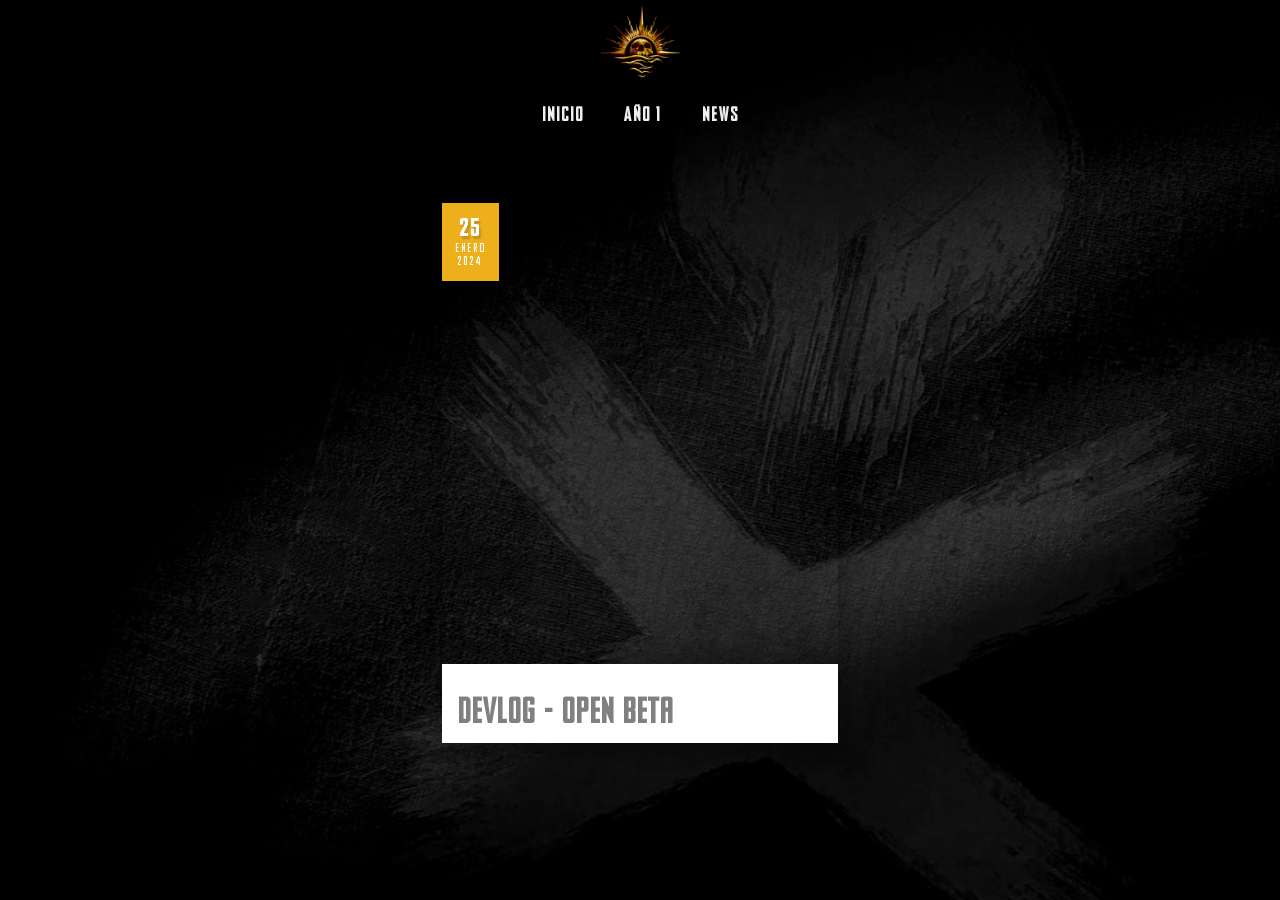
<file: news.html>
<!DOCTYPE html>
<html lang="en">

<head>
    <meta charset="UTF-8">
    <meta name="viewport" content="width=device-width, initial-scale=1.0">
    <title>Skull and bones ESP</title>
    <meta name="author" content="Anto Orza">
    <meta name="description" content="Únete a Skull and Bones ESP, la mayor comunidad hispanohablante de Discord. Encuentra compañeros de juego y descubre contenido interesante. (ESP / LATAM)">
    <meta name="copyright" content="© 2024 Anto Orza">
    <link rel="stylesheet" href="src/style.css">
    <link rel="stylesheet" href="src/styles_news.css">
    <link rel="icon" href="/img/1logo_skull.ico" type="image/x-icon">

</head>

<body>
    <header>
        <div class="img-container">
            <img class="img2" src="/img/logo_skullandbones.png" alt="Skull and bones ESP discord logo">
        </div>
        <nav>
            <ul>
                <li><a href="index.html">Inicio</a></li>
                <li><a href="año1.html">Año 1</a></li>
                <li><a href="news.html">News</a></li>
            </ul>
        </nav>
    </header>
    <div class="row">
        <div class="News1 card">
            <div class="wrapper">
                <div class="date">
                    <span class="day">25</span>
                    <span class="month">Enero</span>
                    <span class="year">2024</span>
                </div>
                <div class="data">
                    <div class="content">
                        <!--<span class="author">NOMBRE</span> -->
                        <h1 class="title"><a class="a-new" href="https://www.ubisoft.com/es-es/game/skull-and-bones/news-updates/63lU49UJ7nEm7pv4xwBf68/devblog-open-beta">DEVLOG - open beta</a></h1>
                        <p class="text">Saludos capitanes,

                            La marea está subiendo una vez más. Pronto será el momento de explorar las aguas de Skull
                            and Bones en PC
                            (Ubisoft Connect y Epic Games Store), PS5 y Xbox series X|S durante la Beta abierta.

                            Prepárate para levantar el ancla y poner a prueba tu temple del 8 al 11 de febrero.</p>
                    </div>
                </div>
            </div>
</body>

</html>
</file>
<file: src/style.css>
@font-face{font-family:"AgencyGothicCT-Condensed";src:url("/fuente/AgencyGothicCT-Condensed.woff2") format("woff2"),url("/ffuente/AgencyGothicCT-Condensed.woff") format("woff"),url("/ffuente/AgencyGothicCT-Condensed.ttf") format("ttf");font-weight:normal;font-style:normal;}[class~=img-container],header.fixed ul{display:flex;}[class~=img-container]{justify-content:center;}[class~=img-container]{align-items:center;}body{margin-left:0;}nav ul{list-style:none;}nav a:hover::before{visibility:visible;}.img2{height:5.3125pc;}.img2{width:5.3125pc;}.img2{margin-bottom:15px;}.noticias,body{margin-bottom:0;}nav ul li:nth-child(2),nav ul li:nth-child(1),[class~=titulo-eslogan],header[class~=fixed]{text-align:center;}body{margin-right:0;}nav a:hover::before{transform:scaleX(1);}header[class~=fixed]{position:fixed;}[class~=titulo-eslogan]{color:#eeaf1d;}header[class~=fixed]{top:0;}[class~=titulo-eslogan]{margin-top:2.604166667in;}body{margin-top:0;}nav ul li:nth-child(1),nav ul li:nth-child(3),nav ul li:nth-child(2){display:block;}.ht{font-size:4em;}[class~=p1]{color:#ecf0f1;}header[class~=fixed],.noticias{width:100%;}nav ul,body{padding-left:0;}nav ul li:nth-child(1),nav ul li:nth-child(2){position:relative;}[class~=p1],[class~=p2]{font-size:1.5em;}header[class~=fixed]{z-index:1000;}[class~=p2]{margin-top:120px;}header[class~=fixed]{background-color:rgba(0,0,0,.8);}[class~=noticias],.noticias{margin-left:auto;}nav ul li:nth-child(2),nav ul li:nth-child(1){margin-top:-7.5pt;}body,nav ul{padding-bottom:0;}.noticias,[class~=noticias]{margin-right:auto;}.noticias{margin-top:.520833333in;}.noticias{padding-left:.208333333in;}.noticias{padding-bottom:.208333333in;}[class~=a2]::before,nav a::before{content:"";}.noticias{padding-right:.208333333in;}.noticias{padding-top:.208333333in;}.noticias{background-color:#000;}.noticias{box-shadow:0 0 10px rgba(0,0,0,.1);}[class~=a2]::before,nav a::before{position:absolute;}[class~=noticias]{background-image:url("/img/mid.jpg");}.noticia img{max-width:100%;}[class~=a2]:hover{color:#fff;}[class~=noticias]{background-size:cover;}.noticia img{height:auto;}[class~=noticias]{background-position:center;}[class~=noticias]{max-width:62.5pc;}[class~=noticias]{margin-bottom:0;}[class~=noticias]{margin-top:0;}[class~=noticias]{padding-left:.104166667in;}[class~=noticias]{padding-bottom:.104166667in;}[class~=noticias]{padding-right:.104166667in;}.noticia img{margin-bottom:7.5pt;}nav ul,body{padding-right:0;}[class~=noticias]{padding-top:.104166667in;}.noticia img,[class~=a2]::before,nav a::before,[class~=boton-discord]::before{width:100%;}[class~=noticia] h2,.a2,nav a:hover{color:#eeaf1d;}[class~=noticia] p{color:#555;}[class~=a2]:hover::before{visibility:visible;}nav ul,header.fixed ul{justify-content:center;}[class~=noticia]{margin-bottom:1.875pc;}.a2,nav ul li:nth-child(3){position:relative;}[class~=flecha-abajo]{width:0;}[class~=flecha-abajo]{height:0;}[class~=flecha-abajo]{border-left-width:15pt;}[class~=flecha-abajo]{border-left-style:solid;}nav ul,body{padding-top:0;}[class~=flecha-abajo]{border-left-color:transparent;}[class~=boton-discord]:hover::before,[class~=a2]:hover::before{transform:scaleX(1);}[class~=flecha-abajo]{border-image:none;}[class~=boton-discord],nav ul li:nth-child(3){text-align:center;}nav ul li:nth-child(3){margin-top:-7.5pt;}nav a::before,[class~=a2]::before{height:.125pc;}[class~=flecha-abajo]{border-right-width:20px;}[class~=flecha-abajo]{border-right-style:solid;}[class~=flecha-abajo]{border-right-color:transparent;}nav ul{display:flex;}body{font-family:"AgencyGothicCT-Condensed",sans-serif;}[class~=a2]::before,nav a::before{bottom:0;}[class~=flecha-abajo]{border-top-width:1.875pc;}[class~=flecha-abajo]{border-top-style:solid;}[class~=flecha-abajo]{border-top-color:#eeaf1d;}[class~=a2]::before,[class~=boton-discord]::before,nav a::before{left:0;}nav li{margin-left:1.25pc;}[class~=flecha-abajo]{margin-left:auto;}[class~=a2]::before,nav a::before{background-color:#eeaf1d;}[class~=flecha-abajo]{margin-bottom:15pt;}[class~=a2]::before{visibility:hidden;}[class~=flecha-abajo]{margin-right:auto;}[class~=flecha-abajo]{margin-top:15pt;}[class~=boton-discord]::before,nav a::before,[class~=a2]::before{transform:scaleX(0);}body{letter-spacing:1.5pt;}.a2,[class~=boton-discord],nav a{text-decoration:none;}.a2{transition:color .3s ease-in-out;}[class~=a2]::before,nav a::before{transition:all .3s ease-in-out;}[class~=boton-discord]{display:inline-block;}[class~=boton-discord]::before{content:"";}body{background:url("/img/skull.jpg") no-repeat center center fixed;}[class~=boton-discord]{padding-left:.260416667in;}nav li{margin-bottom:0;}nav li{margin-right:1.25pc;}[class~=boton-discord]{padding-bottom:.9375pc;}nav li{margin-top:0;}[class~=boton-discord]{padding-right:.260416667in;}[class~=boton-discord]::before{position:absolute;}[class~=boton-discord]{padding-top:.9375pc;}body{background-size:cover;}[class~=boton-discord]::before{top:0;}body{background-attachment:fixed;}[class~=boton-discord],nav a{font-size:1.2em;}header{transition:background-color .3s ease-in-out;}[class~=boton-discord]{background-color:#7289da;}[class~=boton-discord]{margin-top:1.5625in;}[class~=boton-discord]{color:#fff;}[class~=boton-discord]{border-radius:.052083333in;}[class~=boton-discord]{transition:background-color .3s ease-in-out,transform .3s ease-in-out;}[class~=boton-discord]:hover::before{transform-origin:bottom left;}[class~=boton-discord]{overflow:hidden;}[class~=boton-discord]::before{height:100%;}[class~=boton-discord],nav a{position:relative;}.p1-highlighted{animation:highlightText 2s infinite alternate;}h1{font-size:2.5em;}h1{margin-bottom:.625pc;}nav{margin-top:7.5pt;}[class~=boton-discord]::before{background:linear-gradient(45deg,transparent,rgba(255,255,255,.1),transparent);}nav a::before{visibility:hidden;}[class~=boton-discord]::before{transform-origin:bottom right;}[class~=boton-discord]::before{transition:transform .3s ease-in-out;}nav a{color:#ecf0f1;}nav a{font-weight:bold;}[class~=boton-discord]:hover{background-color:#677bc4;}[class~=boton-discord]:hover{transform:scale(1.1);}nav a{transition:color .3s ease-in-out;}@keyframes highlightText{from{color:#eeaf1d;}to{color:#fff;}}
</file>
<file: src/styles_news.css>
.a-new {
    text-decoration: none;
}

.row {
    max-width: 900px;
    margin: 50px auto 0;
}

.card {
    box-sizing: border-box;
    padding: 1.7rem;
    width: 100%;
    max-width: 450px;
    margin: 0 auto;
}


.card .menu-content {
    margin: 0;
    padding: 0;
    list-style-type: none;
}

.card .menu-content::before,
.card .menu-content::after {
    content: "";
    display: table;
}

.card .menu-content::after {
    clear: both;
}

.card .menu-content li {
    display: inline-block;
}

.card .menu-content a {
    color: #fff;
}

.card .menu-content span {
    position: absolute;
    left: 50%;
    top: 0;
    font-size: 10px;
    font-weight: 700;
    font-family: "Open Sans";
    transform: translate(-50%, 0);
}

.card .wrapper {
    background-color: #fff;
    min-height: 540px;
    position: relative;
    overflow: hidden;
    box-shadow: 0 19px 38px rgba(0, 0, 0, 0.3), 0 15px 12px rgba(0, 0, 0, 0.2);
}

.card .wrapper:hover .data {
    transform: translateY(0);
}

.card .data {
    position: absolute;
    bottom: 0;
    width: 100%;
    transform: translateY(calc(70px + 1em));
    transition: transform 0.3s;
}

.card .data .content {
    padding: 1em;
    position: relative;
    z-index: 1;
}

.card .author {
    font-size: 12px;
}

.card .title {
    margin-top: 10px;
}

.card .text {
    height: 70px;
    margin: 0;
    font-size: 11px;
}

.card input[type=checkbox] {
    display: none;
}

.card input[type=checkbox]:checked+.menu-content {
    transform: translateY(-60px);
}

.News1 .wrapper {
    background: url(https://staticctf.ubisoft.com/J3yJr34U2pZ2Ieem48Dwy9uqj5PNUQTn/o6SdrTPEiEs9dvoXSGocm/211825d76d024dcaba1905cced52c65c/LTY_GhostShip_FINAL.jpg) 60% 1%/cover no-repeat;
}

.News1 .date {
    position: absolute;
    top: 0;
    left: 0;
    background-color: #eeaf1d;
    color: #fff;
    padding: 0.8em;
}

.News1 .date span {
    display: block;
    text-align: center;
}

.News1 .date .day {
    font-weight: 700;
    font-size: 24px;
    text-shadow: 2px 3px 2px rgba(0, 0, 0, 0.18);
}

.News1 .date .month {
    text-transform: uppercase;
}

.News1 .date .month,
.News1 .date .year {
    font-size: 12px;
}

.News1 .content {
    background-color: #fff;
    box-shadow: 0 5px 30px 10px rgba(0, 0, 0, 0.3);
}

.News1 .title a {
    color: gray;
    font-size: 35px;
}

.News1 .menu-button {
    position: absolute;
    z-index: 999;
    top: 16px;
    right: 16px;
    width: 25px;
    text-align: center;
    cursor: pointer;
}

.News1 .menu-button span {
    width: 5px;
    height: 5px;
    background-color: gray;
    color: gray;
    position: relative;
    display: inline-block;
    border-radius: 50%;
}

.News1 .menu-button span::after,
.News1 .menu-button span::before {
    content: "";
    display: block;
    width: 5px;
    height: 5px;
    background-color: currentColor;
    position: absolute;
    border-radius: 50%;
}

.News1 .menu-button span::before {
    left: -10px;
}

.News1 .menu-button span::after {
    right: -10px;
}

.News1 .menu-content {
    text-align: center;
    position: absolute;
    top: 0;
    left: 0;
    width: 100%;
    z-index: -1;
    transition: transform 0.3s;
    transform: translateY(0);
}

.News1 .menu-content li {
    width: 33.333333%;
    float: left;
    background-color: #77d7b9;
    height: 60px;
    position: relative;
}

.News1 .menu-content a {
    position: absolute;
    top: 50%;
    left: 50%;
    transform: translate(-50%, -50%);
    font-size: 24px;
}

.News1 .menu-content span {
    top: -10px;
}
</file>
